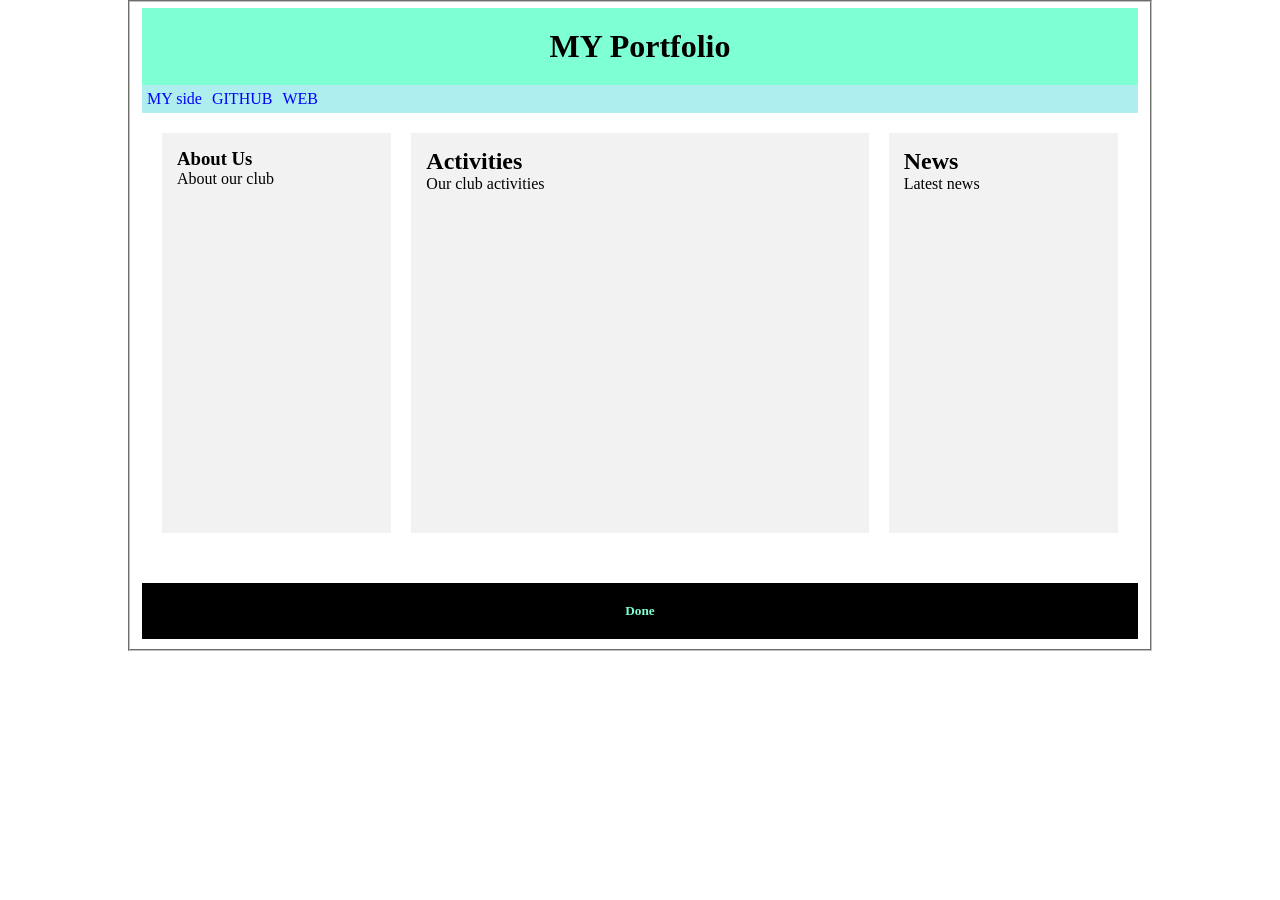
<file: own/Min project/index.html>
<!DOCTYPE html>
<html lang="en-US">
    <head>
        <meta charset="UTF-8">
        <link rel="stylesheet"  href="style.css" >
        <title>MY Portfolio</title>
        </head>
        <div class="container">
        <body>
           <form>
            <fieldset>
              <div class="heade">
              <h1 >MY Portfolio </h1>
              </div>
              <div class="topnav">
                <a href="https://sites.google.com/view/soheb7?usp=sharing">MY side</a>
                <a href="https://github.com/sohebakter">GITHUB</a>
                <a href="https://service-review-system-51389.web.app/">WEB</a>
              </div>
              <div class="collums">
                <div class="left">
                    <h3>About Us</h3>
                     <p>About our club</p>
                </div>
                <div class="middle">
                     <h2>Activities</h2>
                   <p>Our club activities</p>

                </div>
                <div class="right">
                    <h2>News</h2>
               <p>Latest news</p>
                </div>
                
              </div>

                <div class="footer">
                        <h5 >Done </h5>
                    </div>

              </fieldset>
              </form>
              <body>
            </div>
</file>
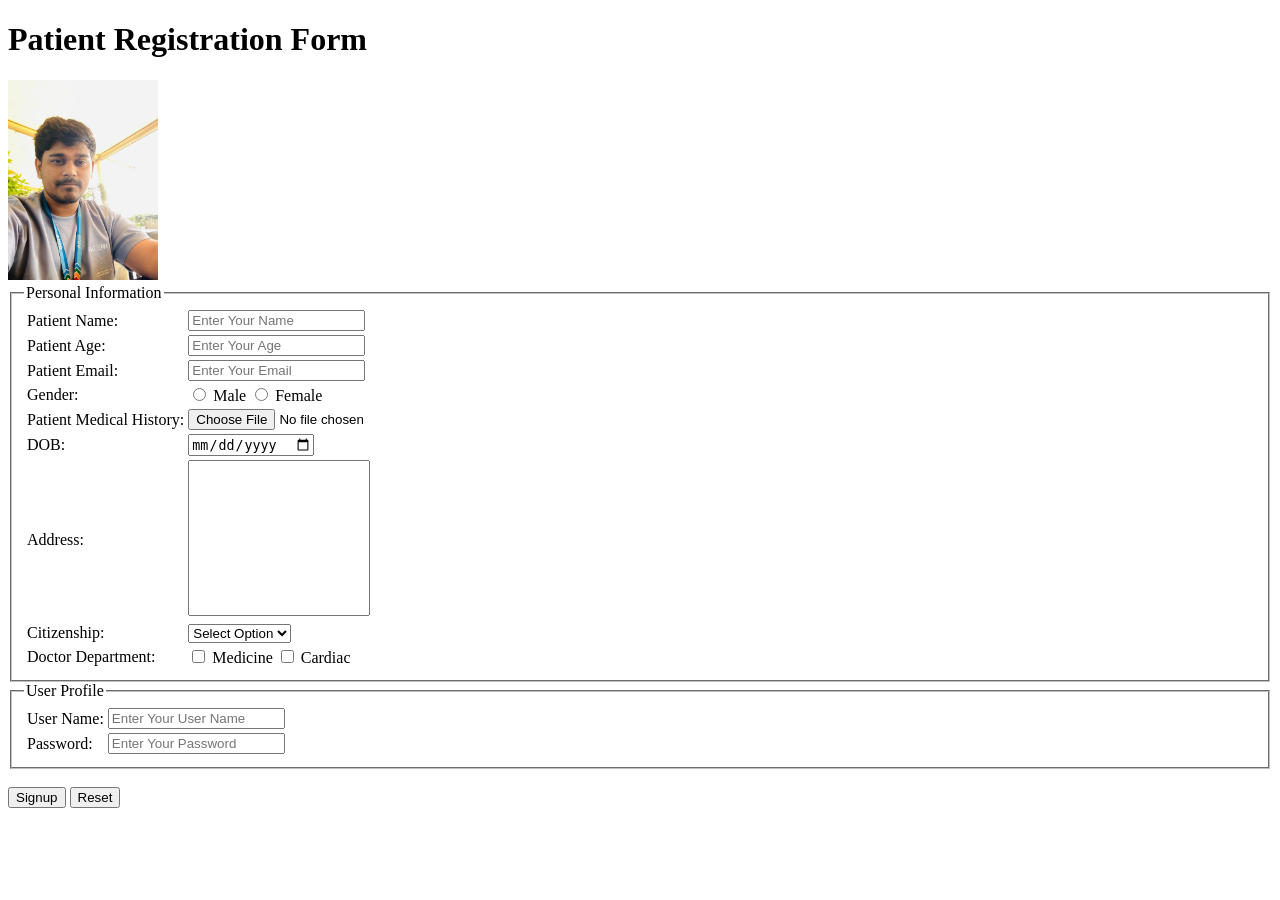
<file: Teacher/first class.html>
<!DOCTYPE html>
<html lang="en-US">
    <head> 
        <meta charset="UTF-8">
        <title> Registration Form </title>
    </head>
    <body>
       <h1> Patient Registration Form </h1>
       <img src="my pic.jpeg" height="200px">
       <form>
        <fieldset>
            <legend> Personal Information </legend>
            <table>
                <tr>
                    <td> <label for="PatientName"> Patient Name: </label> </td>
                    <td> <input type="text" for="PatientName" id="PatientName" name="PatientName" placeholder="Enter Your Name" required> </td>
                </tr>

                <tr>
                    <td> <label for="PatientAge"> Patient Age: </label> </td>
                    <td> <input type="number" for="PatientAge" id="PatientAge" name="PatientAge" placeholder="Enter Your Age"> </td>
                </tr>


                <tr>
                    <td> <label for="PatientEmail"> Patient Email: </label> </td>
                    <td> <input type="email" for="PatientEmail" id="PatientEmail" name="PatientEmail" placeholder="Enter Your Email"> </td>
                </tr>

                <tr>
                    <td> <label for="Gender"> Gender: </label> </td>
                    <td>
                     <input type="radio" for="Male" id="gender" name="Gender"> Male 
                     <input type="radio" for="Female" id="gender" name="Gender"> Female 
                    </td>
                </tr>

                 <tr>
                    <td> <label for="Document"> Patient Medical History: </label> </td>
                    <td> <input type="file" for="Document" id="Document" name="Document"> </td>
                </tr>

                <tr>
                    <td> <label for="DOB"> DOB: </label> </td>
                    <td> <input type="date" for="DOB" id="DOB" name="DOB"> </td>
                </tr>

                <tr>
                    <td> <label for="Address"> Address: </label> </td>
                    <td> 
                        <textarea for="Address" id="Address" name="Address" cols="20" rows="10" style="resize: none;"> </textarea>
                    </td>
                </tr>

                
                <tr>
                    <td> <label for="Citizenship"> Citizenship: </label> </td>
                    <td> 
                        <select>
                            <option id="blank"> Select Option  </option>
                            <option id="BD"> Bangladesh  </option>
                            <option id="USA"> USA  </option>
                            <option id="CAD"> CANADA  </option>
                            <option id="AUS"> Australia  </option>
                        </select>
                    </td>
                </tr>

                <tr>
                    <td> <label for="Dept"> Doctor Department: </label> </td>
                    <td> <input type="checkbox" for="DOCDept" id="Medicine" name="DOCDept"> Medicine 
                    <input type="checkbox" for="DOCDept" id="Cardiac" name="DOCDept"> Cardiac 
                    </td>
                </tr>
            </table>      
        </fieldset>

        <fieldset>
            <legend> User Profile </legend>
            <table>
                <tr>
                   <td> <label for="UserName"> User Name: </label> </td>
                   <td> <input type="text" for="UserName" id="UserName" name="UserName" placeholder="Enter Your User Name"> </td>
                </tr>

                  <tr>
                   <td> <label for="Password"> Password: </label> </td>
                   <td> <input type="password" for="Password" id="Password" name="Password" placeholder="Enter Your Password"> </td>
                </tr>
            </table>
        </fieldset>
        <br>

        <input type="submit" id="Submit" for="Submit" value="Signup">
        <input type="reset" id="reset" for="reset" >

       </form>
    </body>
</html>
</file>
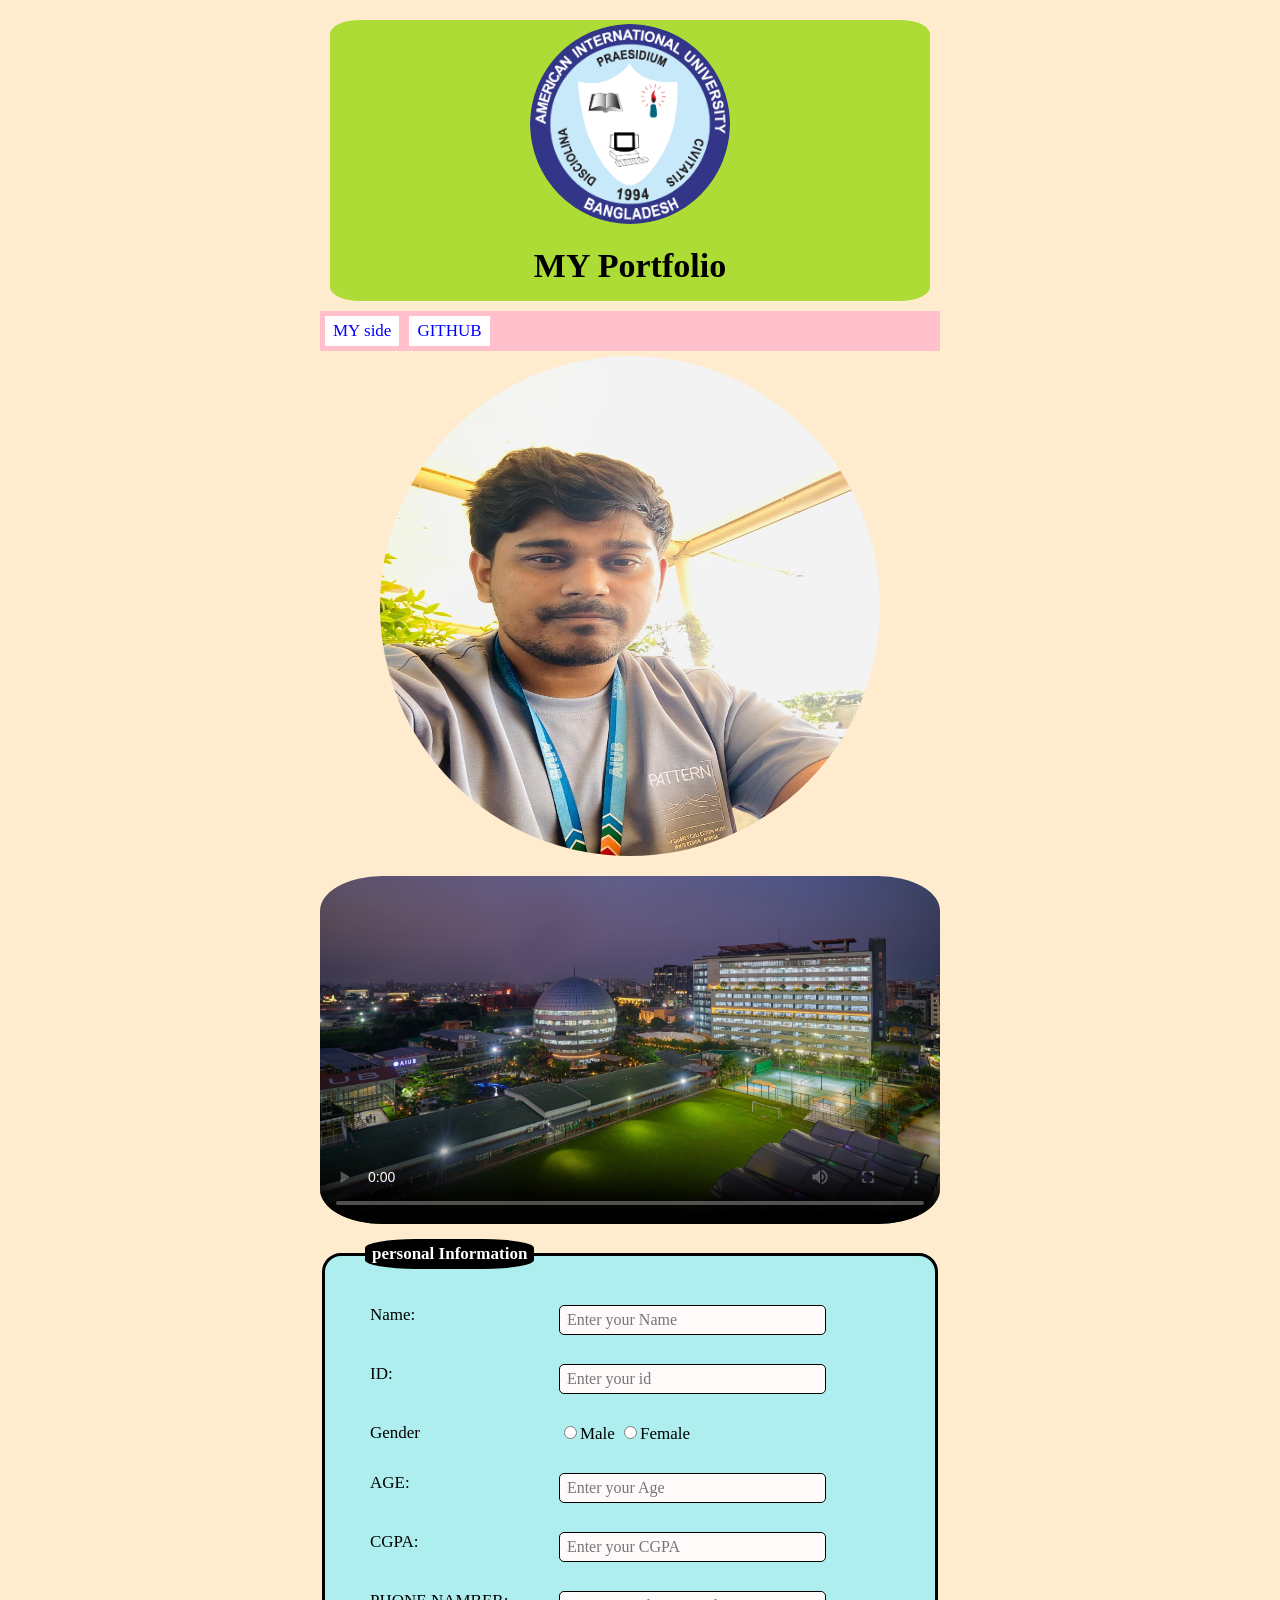
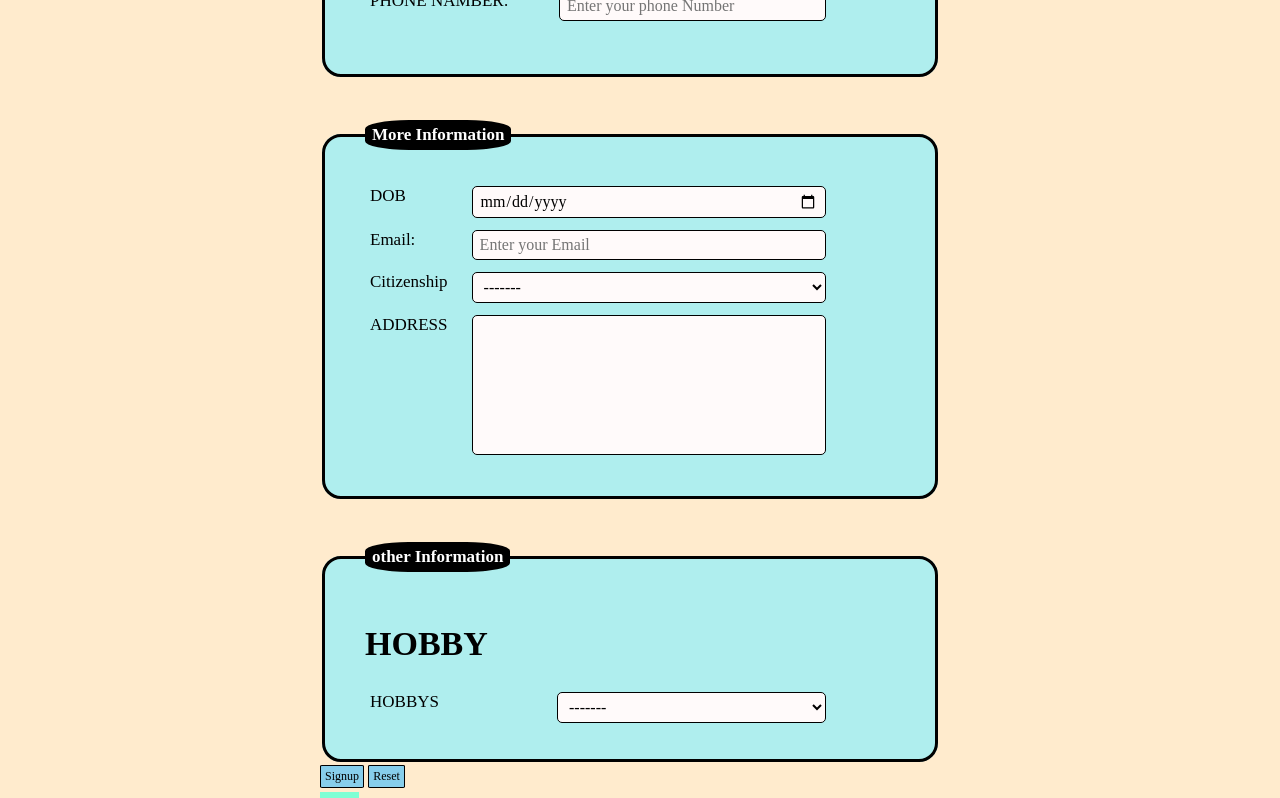
<file: own/page/My portfolio.html>
<!DOCTYPE html>
<html lang="en-US">
    <head>
        <meta charset="UTF-8">
        <link rel="stylesheet"  href="../Design/style.css" >
        <script src="../JS/script.js"></script>
        <title>MY Portfolio</title>
        </head>
        <div class="container">
        <body>
            <div class="header">   
             <img src="../Assets/logo.png"  id="logo">
              <h1 >MY Portfolio </h1>
              <!-- <h1 id="head">MY Portfolio </h1> -->
            </div>

           <div class="topnav">
            <a href="https://sites.google.com/view/soheb7?usp=sharing">MY side</a>
            <a href="https://github.com/sohebakter">GITHUB</a>
           </div>

            <img src="../Assets/my pic.jpeg" id="pic">
            <!-- <img src="my pic.jpeg" width="200px" height="200px" style="border-radius: 50%;"> -->
             <br>
             <video controls poster ="../Assets/full_campus_view_from_stadium.jpg">
             
                <source src="../Assets/AIUB Virtual Tour _ 2021.mp4" type="mp4">
                 <source src="../Assets/AIUB Virtual Tour _ 2021.mp4" type="video/webm">
             </video>
            <form onsubmit="return collect_data()" novalidate>
                <fieldset>
                    <legend>
                        personal Information
                    </legend>
                    <table> <tr>
                        <td><label for="Name">Name:</label></td>
                        <td><input type="text" for="Name" id="Name" name="Name"placeholder="Enter your Name">
                        <p id="NameError"></p>
                        </td>
                    </tr>
                    <tr>
                        <td> <label for="id">ID:</label></td>
                        <td><input type="text"for="id" id="id" name="id" placeholder="Enter your id ">
                        <p id="IdError"></p>
                        
                        </td>
                    
                    </tr>
                    <tr>
                        <td><label for="Gender">Gender</label></td>
                        <td><input type="radio" for="Gender"name="Gender" id="Gender">Male
                         <input type="radio" for="Gender"name="Gender" id="Gender">Female
                        <p id="GenderError"></p>
                        </td>

                    </tr>
                     <tr>
                        <td> <label for="age">AGE:</label></td>
                        <td><input type="number"for="age" id="age" name="age" placeholder="Enter your Age ">
                        <p id="AgeError"></p>
                        </td>
                    
                    </tr>
                    
                    <tr>
                        <td><label for="CGPA">CGPA:</label></td>
                        <td><input type="number" for="CGPA" id="CGPA" name="CGPA" placeholder="Enter your CGPA">
                        <p id="CGPAError"></p>
                        </td>
                    </tr>
                    <tr>
                        <td><label for="number">PHONE NAMBER:</label></td>
                        <td><input type="number" for="number"id="number"name="number"placeholder="Enter your phone Number"required>
                        <p id="NumberError"></p>
                        </td>
                    </tr>

</table>
                   
                </fieldset>

<br><br>
                <fieldset>
                    <legend>More Information</legend>
                    <table>
                        <tr>
                            <td>
                            <label for="DOB">DOB</label>
                        </td>
                    <td><input type="date" for="DOB" id="DOB" name="DOB"></td>
                        </tr>
                    
                    
                    </tr>
                        <tr>
                            <td><label for="Email">Email:</label></td>
                            <td><input type="email" id="Email" name="Email" placeholder="Enter your Email"required></td>
                        </tr>

                        <tr>
                            <td><label for="Citizenship">Citizenship</label></td>
                            <td>
                             <select>
                                <option id="blank">-------</option>
                                <option id="BD">Bangladesh</option>
                                <option id="USA">USA</option>
                                <option id="CAN">CANADA</option>
                                
                             </select>
                            </td>
                        </tr>
                        <tr><td><label for="Address">ADDRESS</label></td>
                        <td><textarea for="Address" id="Address" name="Address" rows="10"cols="30" style="resize: none;"></textarea></td>
                        
                        </tr>
                      
                    </table>
                </fieldset>
                  <br><br>
                       
                    <fieldset>
                        <legend>other Information</legend>
                        <h1>HOBBY</h1>
                        <table>
                            <tr>
                                <td><label for="HOBBY">HOBBYS</label></td>
                                <td>
                                    <select >
                                        <option id="none">-------</option>
                                        <option id="PLA">PLAYING</option>
                                        <option id="RED">READING</option>
                                        <option id="out">others</option>
                                    </select>
                                    
                                </td>
                            </tr>
                        </table>

                    </fieldset>
                    <input type="submit" for="Signup"id="submit"name="Signup"value="Signup">
                    <input type="reset"for="reset"id="reset" value="Reset">
                    <div class="footer">
                        <h5 >Done </h5>
                    </div>
            </form>
        </body>
    </div>
</html>
</file>
<file: own/Min project/style.css>
*{
    box-sizing: border-box;
    margin: 0 auto;
}

    .container{
    width:80%;
    margin:auto;
    
}
    
.heade{
    background-color:aquamarine;
    padding:20px;
    text-align:center;
}

.heade h1{
    margin:0;
}
.topnav{
   
     background-color: paleturquoise;
    overflow: hidden;

}

 .topnav a{
    float: left;
  display: block;
  color: blue;
 text-align: center;
    padding: 5px 5px;
    text-decoration: none;
   
 }  
    /* .topnav a:hover {
  background-color: #ddd;
  color: black;
     
} */


.collums{
    display: flex;
    
    gap: 20px;
    padding: 20px;
}

.left,
.middle,
.right{
    background: #f2f2f2;
    padding: 15px;
    min-height: 400px; /* column লম্বা */
}

.left{
    width: 25%;
}

.middle{
    width: 50%;
}

.right{
    width: 25%;
}


.footer{
    background:black;
    color:aquamarine;
    text-align:center;
    padding:20px;
    margin-top:30px;
}
</file>
<file: own/Design/style.css>
*{
    box-sizing: border-box;
}
.header{
    background-color: rgb(173, 220, 54);
    padding: 4px 4px;
    text-align: center;
    border: 5px;
    margin: 10px;
    border-radius: 5%;
}
.header h1{
    text-align: center;
    color:black;
    padding-bottom:2px;
    margin-bottom: 10px;
    /* margin: 0 auto; */
}
.topnav{
    background-color: pink;
    overflow: hidden;

}
.topnav a{
  float: left;
  display: block;
  color: blue;
  
   background-color: white;
  
 /* text-align: center; */
    padding: 5px 8px;
    margin-right: 10px;
    text-decoration: none;
     margin: 5px ;
}

.topnav a:hover {
    background-color: paleturquoise;
}




.container{
    max-width: 620px;
}
.footer{
    background-color: aquamarine;
    text-align: center;
    padding: 3px 4px;
    margin-top: 4px;
    position:fixed;
}



body{
    font-family: Cambria, Cochin, Georgia, Times, 'Times New Roman', serif;
    font-size: 17px;
    background-color: blanchedalmond;
    max-width: 700px;
    margin: 0 auto;
    padding: 10px 30px ;
}
#logo{
    display: block;
    width: 200px ;
    height: 200px;
    margin: 0 auto;
    border-radius: 50%;
    object-fit: cover;
}


#pic{
    display: block;
    width: 500px;
    height: 500px;
    margin: 0 auto;
    border-radius: 60%;
      margin-top: 5px;
}

video{
    display: block;
    width: 100%;
    max-width: 670px;
    height: auto;
    margin: 0 auto;
    border-radius: 10%;
    margin-bottom: 15px;
}
fieldset{
    background-color: paleturquoise;
    border: 3px solid;
    border-radius: 19px;
    padding: 30px 40px;
    margin-bottom: 3px;
}
legend{
    font-weight: bold;
    color: white;
    background-color: black;
    padding: 5px 7px;
    border-radius: 30%;
}
table{
    width: 88%;
    border-collapse: collapse;
}
td{
    padding: 6px 5px;
    vertical-align: top;
}
input[type="text"],
input[type="number"],
input[type="email"],
input[type="password"],
input[type="date"],
input[type="file"],
select, 
textarea{
    width: 100%;
    padding: 5px 7px;
    font-family: Cambria, Cochin, Georgia, Times, 'Times New Roman', serif;
    font-size: 16px;
    border: 1px solid black;
    border-radius: 5px;
    background-color: snow;
}
textarea{
    
    height: 140px;
}

input[type="radio"]{
    font-size: 12px;
    padding: 2px 2px;
    accent-color: red;
}
input[type="submit"],
input[type="reset"]{
    font-size: 12px;
    font-weight: 12px;
    font-family: Cambria, Cochin, Georgia, Times, 'Times New Roman', serif;
    padding:3px 4px;
    border-radius: 5%;
    border: 1px solid black;
     cursor: pointer;
     background-color: skyblue;
    /* margin-right: 11px;
    width: 48%; */
}

/* #submit{
    
    background-color: skyblue;
}

#reset{
    
    background-color: skyblue;
} */

#submit:hover{
    background-color: rgb(220, 20, 23);
}
#reset:hover{
    background-color: crimson;
}
</file>
